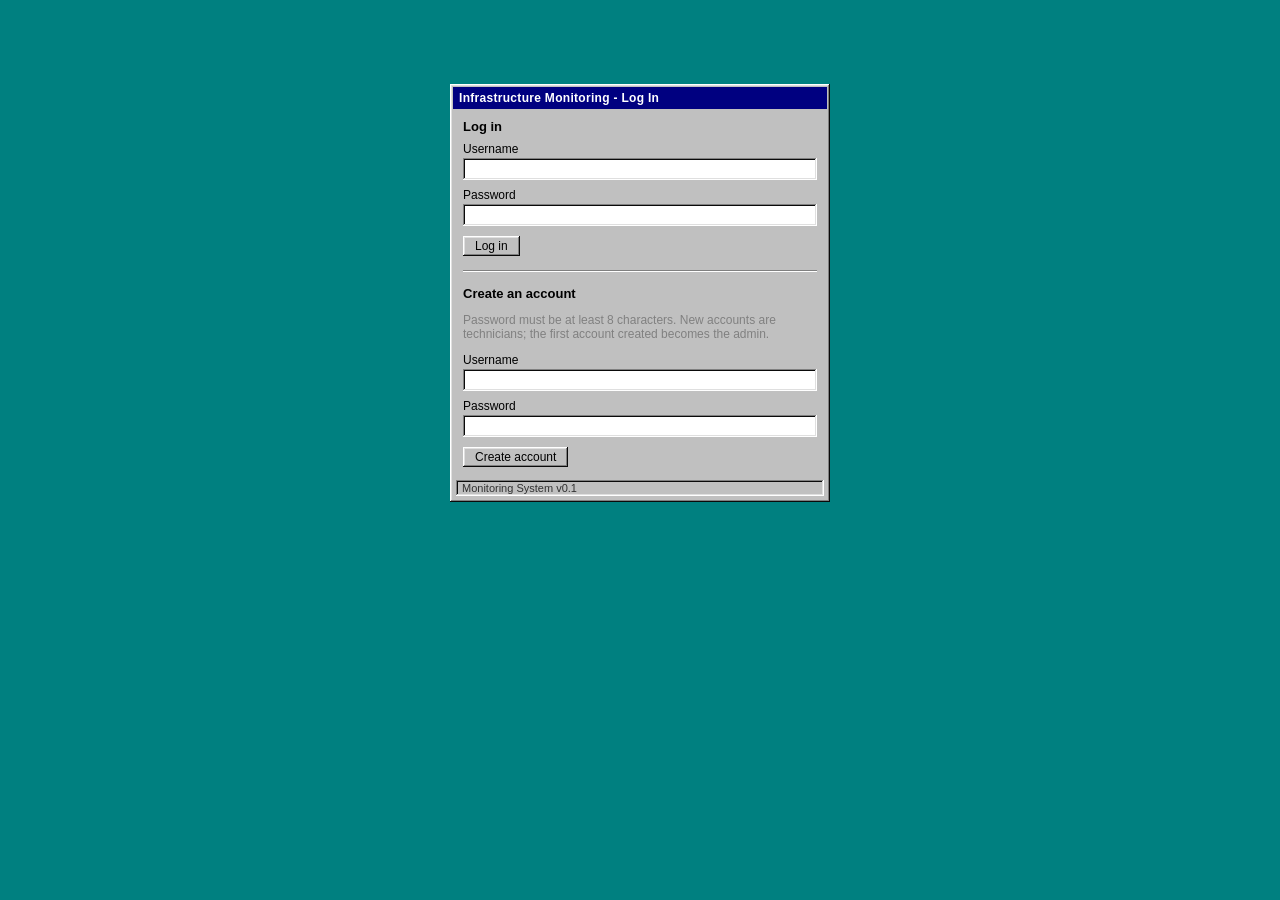
<file: frontend/login.html>
<!DOCTYPE html>
<html lang="en">
<head>
    <meta charset="UTF-8">
    <meta name="viewport" content="width=device-width, initial-scale=1.0">
    <title>Log In - Infrastructure Monitoring</title>
    <link rel="stylesheet" href="css/style.css">
</head>
<body>
    <div class="window login-window">
        <div class="title-bar">
            <span class="title-bar-text">Infrastructure Monitoring - Log In</span>
        </div>

        <div class="window-body">
            <form id="login-form" class="auth-form">
                <h2>Log in</h2>
                <label for="login-username">Username</label>
                <input type="text" id="login-username" autocomplete="username" required>
                <label for="login-password">Password</label>
                <input type="password" id="login-password" autocomplete="current-password" required>
                <div class="auth-actions">
                    <button type="submit">Log in</button>
                    <span class="form-message" id="login-message"></span>
                </div>
            </form>

            <hr>

            <form id="register-form" class="auth-form">
                <h2>Create an account</h2>
                <p class="muted">
                    Password must be at least 8 characters. New accounts are
                    technicians; the first account created becomes the admin.
                </p>
                <label for="register-username">Username</label>
                <input type="text" id="register-username" autocomplete="username" required>
                <label for="register-password">Password</label>
                <input type="password" id="register-password" autocomplete="new-password" required>
                <div class="auth-actions">
                    <button type="submit">Create account</button>
                    <span class="form-message" id="register-message"></span>
                </div>
            </form>
        </div>

        <div class="status-bar">
            <span class="status-cell">Monitoring System v0.1</span>
        </div>
    </div>

    <script src="js/util.js"></script>
    <script src="js/api.js"></script>
    <script src="js/login.js"></script>
</body>
</html>
</file>
<file: frontend/css/style.css>
/* Classic desktop-OS look: gray window chrome, beveled edges, system font, 2D. */

:root {
    --face: #c0c0c0;        /* window/button face */
    --face-light: #dfdfdf;
    --shadow: #808080;
    --dark: #0a0a0a;
    --white: #ffffff;
    --title: #000080;       /* active title bar */
    --desktop: #008080;     /* classic teal desktop */
    --text: #000000;
}

* { box-sizing: border-box; border-radius: 0 !important; }

body {
    margin: 0;
    padding: 24px;
    background: var(--desktop);
    color: var(--text);
    font-family: "Tahoma", "MS Sans Serif", "Segoe UI", Verdana, sans-serif;
    font-size: 12px;
}

/* Raised 3D bevel (windows, column headers) */
.window, table.nodes th {
    box-shadow:
        inset -1px -1px var(--dark),
        inset 1px 1px var(--white),
        inset -2px -2px var(--shadow),
        inset 2px 2px var(--face-light);
}

/* Sunken 3D bevel (input fields, panels, status cells) */
.controls input, .controls select, .sunken-panel, .card, .status-cell {
    box-shadow:
        inset -1px -1px var(--white),
        inset 1px 1px var(--shadow),
        inset -2px -2px var(--face-light),
        inset 2px 2px var(--dark);
}

.window {
    max-width: 980px;
    margin: 0 auto;
    background: var(--face);
    padding: 3px;
}

/* Title bar */
.title-bar {
    background: var(--title);
    color: var(--white);
    padding: 4px 6px;
}

.title-bar-text { font-weight: bold; letter-spacing: 0.3px; }

/* Page navigation menu bar */
.menu-bar { display: flex; gap: 2px; padding: 2px 4px; background: var(--face); }

.menu-bar a {
    padding: 3px 10px;
    color: var(--text);
    text-decoration: none;
    font-size: 12px;
}

.menu-bar a:hover { background: var(--title); color: var(--white); }
.menu-bar a.active { font-weight: bold; text-decoration: underline; }

/* Logged-in user + logout link, pushed to the right end of the menu bar */
.menu-session {
    margin-left: auto;
    display: flex;
    align-items: center;
    gap: 10px;
    padding-right: 4px;
}

.menu-session span { color: #404040; }

.window-body { padding: 10px; }

/* Summary cards as sunken readout panels */
.summary { display: flex; flex-wrap: wrap; gap: 10px; margin-bottom: 12px; }

.card {
    flex: 1;
    min-width: 125px;
    background: var(--white);
    padding: 10px 12px;
    display: flex;
    flex-direction: column;
    gap: 2px;
}

.card-value { font-size: 1.9rem; font-weight: bold; color: var(--title); line-height: 1; }
.card-label { color: #404040; font-size: 11px; }
.card-detail { color: var(--shadow); font-size: 10px; }

/* Controls */
.controls { display: flex; gap: 8px; margin-bottom: 12px; }

.controls input, .controls select {
    background: var(--white);
    border: none;
    padding: 4px 6px;
    font-family: inherit;
    font-size: 12px;
    color: var(--text);
}

.controls input { flex: 1; }

/* Table panel. Horizontal scrolling is enabled only at narrow widths so the
   column headers can remain sticky to the browser viewport on desktop. */
.sunken-panel {
    max-width: 100%;
    background: var(--white);
    padding: 2px;
}

table.nodes { width: 100%; border-collapse: collapse; background: var(--white); }

table.nodes th {
    position: sticky;
    top: 0;
    z-index: 2;
    background: var(--face);
    text-align: left;
    font-weight: normal;
    padding: 3px 8px;
    color: var(--text);
}

table.nodes td {
    padding: 4px 8px;
    border-bottom: 1px solid #e6e6e6;
    font-size: 12px;
}

table.nodes tbody tr:hover td { background: var(--title); color: var(--white); }
.muted { color: var(--shadow); }

/* Hostname links to the node history page */
.node-link { color: var(--title); }
table.nodes tbody tr:hover .node-link { color: var(--white); }

/* Node detail page: header + 2x2 chart grid */
.node-header h2 { font-size: 14px; margin: 0 0 4px; }
.node-header p { margin: 0 0 10px; }

.controls label { align-self: center; }

.charts-grid {
    display: grid;
    grid-template-columns: 1fr 1fr;
    gap: 10px;
}

.chart-panel {
    background: var(--white);
    padding: 6px;
    height: 190px;
    display: flex;
    flex-direction: column;
}

.chart-title { font-size: 11px; font-weight: bold; margin-bottom: 2px; }

.chart-panel canvas { flex: 1; min-height: 0; }

/* Disk space cell: classic sunken progress bar + colored percentage */
.disk-cell { display: flex; align-items: center; gap: 6px; }

.disk-bar {
    width: 80px;
    height: 12px;
    background: var(--white);
    box-shadow:
        inset -1px -1px var(--white),
        inset 1px 1px var(--shadow),
        inset -2px -2px var(--face-light),
        inset 2px 2px var(--dark);
}

.disk-fill { height: 100%; }
.disk-fill.low { background: #008000; }
.disk-fill.mid { background: #9a7000; }
.disk-fill.high { background: #b00000; }

.disk-label { font-size: 11px; font-weight: bold; }
.disk-label.low { color: #008000; }
.disk-label.mid { color: #9a7000; }
.disk-label.high { color: #b00000; }

/* Keep the bar colors readable on the navy row-hover highlight */
table.nodes tbody tr:hover .disk-label { color: var(--white); }

/* Status badges: small label with a colored indicator dot */
.badge {
    font-weight: bold;
    text-transform: uppercase;
    font-size: 11px;
}

.badge::before { content: "\25CF  "; }
.badge.online { color: #008000; }
.badge.warning { color: #9a7000; }
.badge.offline { color: #b00000; }
.badge.critical { color: #b00000; }
.badge.ongoing { color: #b00000; }
.badge.recovered { color: #008000; }

/* Current node warnings explain themselves on mouse hover or keyboard focus. */
.status-tooltip {
    display: inline-block;
    cursor: help;
    outline-offset: 2px;
}

/* The live warning explanation is attached to the page instead of the table,
   so a table's scroll boundary cannot crop it. JavaScript positions it beside
   the hovered or keyboard-focused WARNING badge. */
.status-tooltip-overlay {
    position: fixed;
    z-index: 1000;
    width: max-content;
    max-width: min(320px, calc(100vw - 16px));
    padding: 5px 7px;
    border: 1px solid var(--dark);
    background: #ffffe1;
    color: var(--text);
    box-shadow: 2px 2px 0 var(--shadow);
    font-size: 11px;
    font-weight: normal;
    line-height: 1.4;
    text-transform: none;
    white-space: pre-line;
    pointer-events: none;
}

.status-tooltip-overlay[hidden] { display: none; }

/* Alert status labels (no indicator dot) */
.badge.active { color: #b00000; }
.badge.active::before { content: ""; }
.badge.acknowledged { color: #404040; }
.badge.acknowledged::before { content: ""; }

/* Buttons reuse the raised window bevel; disabled buttons look sunken/flat */
button {
    background: var(--face);
    border: none;
    padding: 3px 12px;
    font-family: inherit;
    font-size: 12px;
    color: var(--text);
    cursor: pointer;
    box-shadow:
        inset -1px -1px var(--dark),
        inset 1px 1px var(--white),
        inset -2px -2px var(--shadow),
        inset 2px 2px var(--face-light);
}

button:active:not(:disabled) {
    box-shadow:
        inset -1px -1px var(--white),
        inset 1px 1px var(--shadow),
        inset -2px -2px var(--face-light),
        inset 2px 2px var(--dark);
}

button:disabled { color: var(--shadow); cursor: default; }

/* Inline form message (threshold save feedback) */
.form-message { margin-left: 8px; font-size: 11px; }
.form-message.ok { color: #008000; }
.form-message.error { color: #b00000; }

/* Narrow numeric inputs on the thresholds page */
table.nodes input[type="number"] {
    width: 70px;
    background: var(--white);
    border: none;
    padding: 3px 5px;
    font-family: inherit;
    font-size: 12px;
    box-shadow:
        inset -1px -1px var(--white),
        inset 1px 1px var(--shadow),
        inset -2px -2px var(--face-light),
        inset 2px 2px var(--dark);
}

table.nodes select {
    background: var(--white);
    border: none;
    padding: 3px 5px;
    font-family: inherit;
    font-size: 12px;
    box-shadow:
        inset -1px -1px var(--white),
        inset 1px 1px var(--shadow),
        inset -2px -2px var(--face-light),
        inset 2px 2px var(--dark);
}

/* Login page: narrow window with stacked label/input forms */
.login-window { max-width: 380px; margin-top: 60px; }

.auth-form h2 { font-size: 13px; margin: 0 0 8px; }

.auth-form label { display: block; margin: 8px 0 2px; }

.auth-form input {
    display: block;
    width: 100%;
    background: var(--white);
    border: none;
    padding: 4px 6px;
    font-family: inherit;
    font-size: 12px;
    box-shadow:
        inset -1px -1px var(--white),
        inset 1px 1px var(--shadow),
        inset -2px -2px var(--face-light),
        inset 2px 2px var(--dark);
}

.auth-actions { margin-top: 10px; display: flex; align-items: center; }

.window-body hr {
    border: none;
    border-top: 1px solid var(--shadow);
    border-bottom: 1px solid var(--white);
    margin: 14px 0;
}

/* Status bar */
.status-bar {
    display: flex;
    gap: 3px;
    padding: 3px;
    background: var(--face);
}

.status-cell {
    background: var(--face);
    padding: 2px 6px;
    font-size: 11px;
    color: #303030;
}

.status-cell:first-child { flex: 1; }

/* Preserve the desktop layout while making the application usable on phones
   and narrow browser windows. Tables remain readable through horizontal scroll. */
@media (max-width: 640px) {
    body { padding: 8px; }

    .sunken-panel {
        overflow-x: auto;
        -webkit-overflow-scrolling: touch;
    }

    .menu-bar,
    .controls {
        flex-wrap: wrap;
    }

    .menu-session {
        width: 100%;
        margin-left: 0;
        justify-content: flex-end;
    }

    .controls input {
        flex-basis: 100%;
        min-width: 0;
    }

    table.nodes { min-width: 820px; }

    .charts-grid { grid-template-columns: 1fr; }
}
</file>
